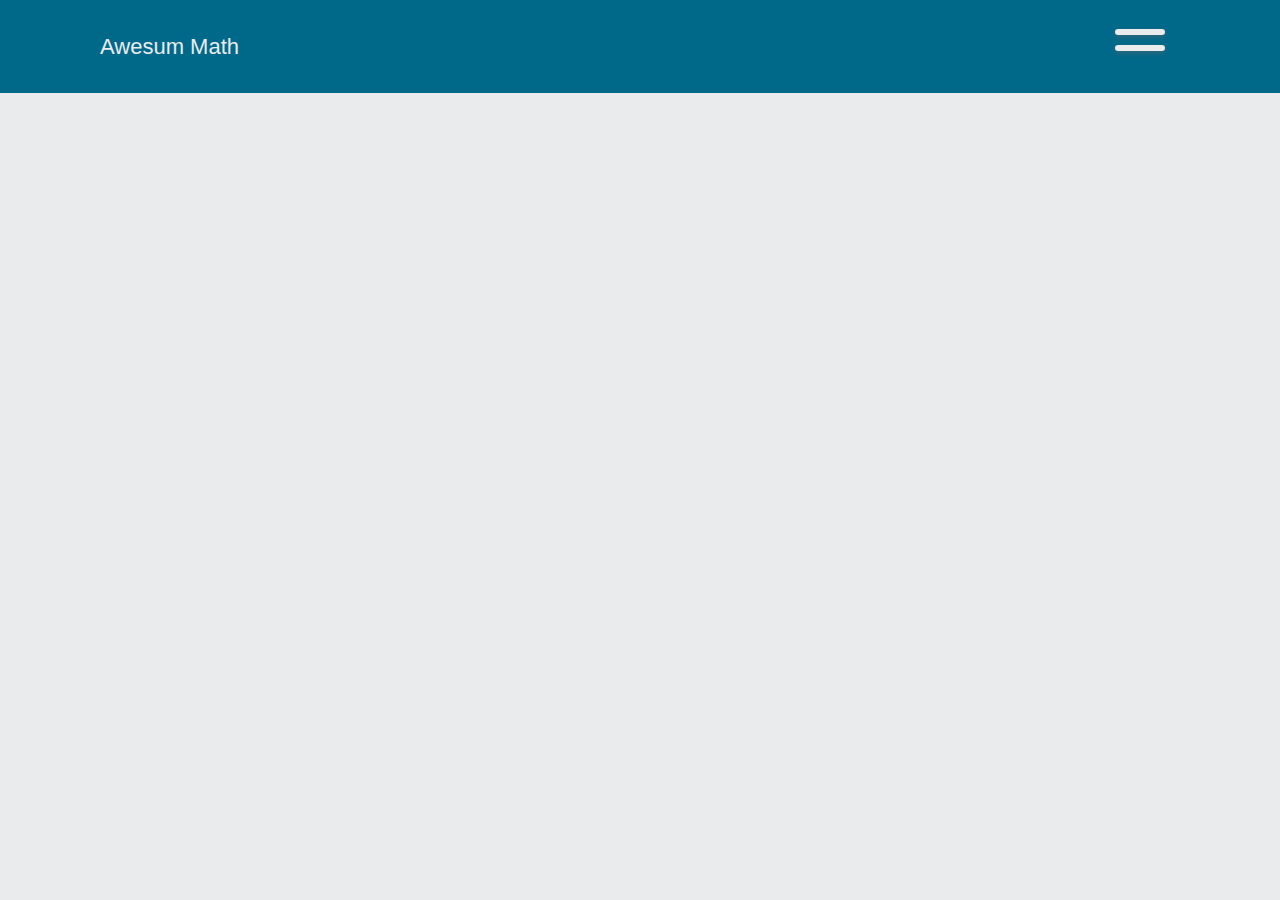
<file: index.html>
<!DOCTYPE html>
<html lang="en">
<head>
  <meta charset="UTF-8">
  <meta name="viewport" content="width=device-width, initial-scale=1.0">
  <meta http-equiv="X-UA-Compatible" content="ie=edge">
  <title>Awesum Math</title>
  <link rel="stylesheet" href="style.css">
  <link rel="stylesheet" href="w3.css">
  <script src="index.js" defer></script>
</head>
<body>
    <header class="header">
        Awesum Math
        <div class="menu-btn">
          <div class="menu-btn__burger"></div>
        </div>
    </header>
</body>
</html>
</file>
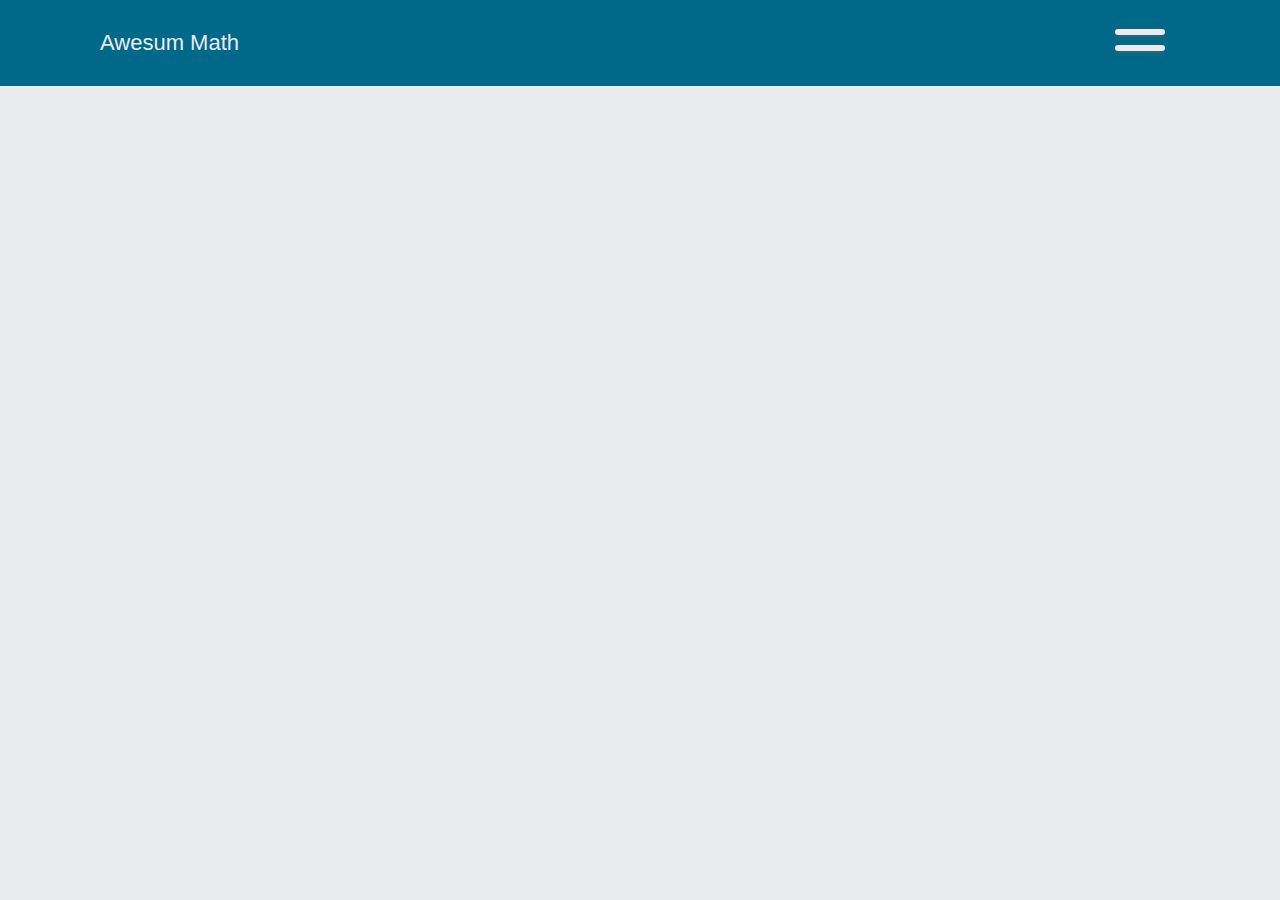
<file: contact.html>
<!DOCTYPE html>
<html lang="en">
<head>
  <meta charset="UTF-8">
  <meta name="viewport" content="width=device-width, initial-scale=1.0">
  <meta http-equiv="X-UA-Compatible" content="ie=edge">
  <title>Contact</title>
  <link rel="stylesheet" href="style.css">
  <script src="index.js" defer></script>
</head>
<body>
    <header class="header">
        Awesum Math
        <div class="menu-btn">
          <div class="menu-btn__burger"></div>
        </div>
    </header>
</body>
</html>
</file>
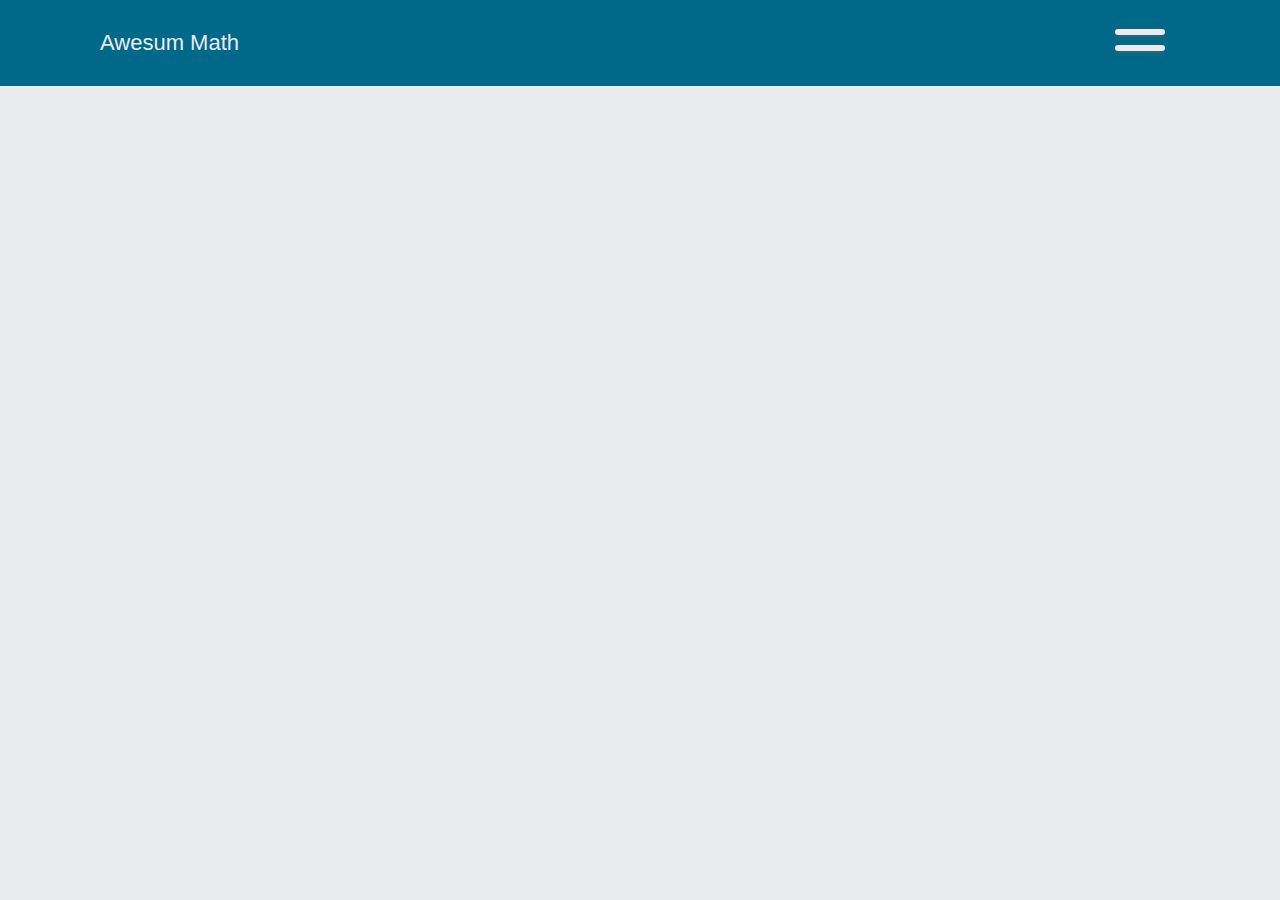
<file: login.html>
<!DOCTYPE html>
<html lang="en">
<head>
  <meta charset="UTF-8">
  <meta name="viewport" content="width=device-width, initial-scale=1.0">
  <meta http-equiv="X-UA-Compatible" content="ie=edge">
  <title>Login</title>
  <link rel="stylesheet" href="style.css">
  <script src="index.js" defer></script>
</head>
<body>
    <header class="header">
        Awesum Math
        <div class="menu-btn">
          <div class="menu-btn__burger"></div>
        </div>
    </header>
</body>
</html>
</file>
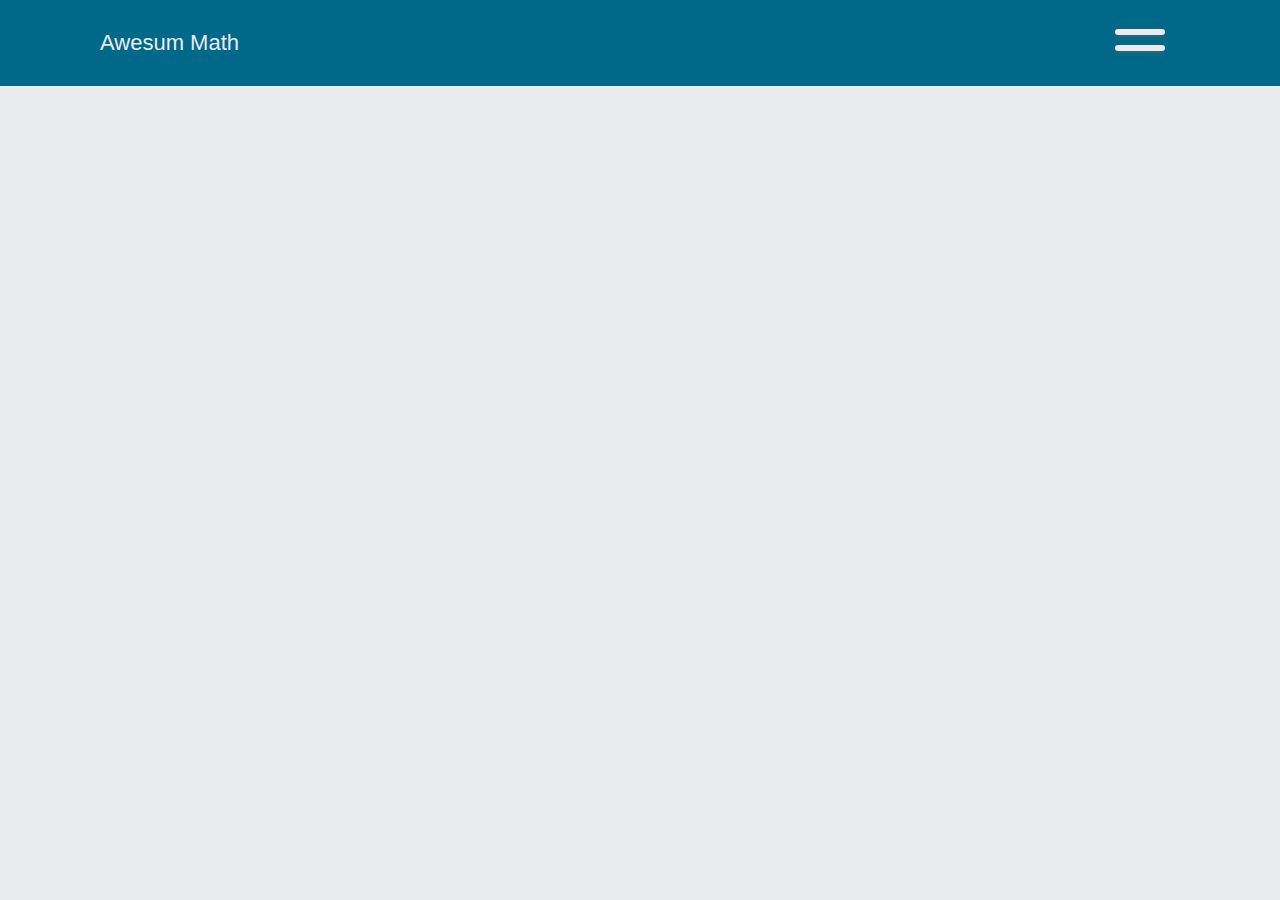
<file: prblmsets.html>
<!DOCTYPE html>
<html lang="en">
<head>
  <meta charset="UTF-8">
  <meta name="viewport" content="width=device-width, initial-scale=1.0">
  <meta http-equiv="X-UA-Compatible" content="ie=edge">
  <title>Problem Sets</title>
  <link rel="stylesheet" href="style.css">
  <script src="index.js" defer></script>
</head>
<body>
    <header class="header">
        Awesum Math
        <div class="menu-btn">
          <div class="menu-btn__burger"></div>
        </div>
    </header>
</body>
</html>
</file>
<file: style.css>
.header {
    color: #EAEBED;
    font-family: "Trebuchet MS", Helvetica, sans-serif;
    font-size: 22px;
    padding: 30px 100px;
    background-color: #006989;
}

* {
    margin: 0;
    padding: 0;
    box-sizing: border-box;
  }
body {
  background: #EAEBED;
}

.menu-btn {
    position: absolute;
    top: 0px;
    right: 100px;
    display: flex;
    justify-content: center;
    align-items: center;
    width: 80px;
    height: 80px;
    cursor: pointer;
    transition: all .5s ease-in-out;

    /* border: 3px solid #fff; */
  }
  .menu-btn__burger {
    width: 50px;
    height: 6px;
    background: #006989;
    border-radius: 5px;
    transition: all .5s ease-in-out;
  }
  .menu-btn__burger::before,
  .menu-btn__burger::after {
    content: '';
    position: absolute;
    width: 50px;
    height: 6px;
    background: #EAEBED;
    border-radius: 5px;
    box-shadow: 0 2px 5px rgba(255,101,47,.2);
    transition: all .5s ease-in-out;
  }
  .menu-btn__burger::before {
    transform: translateY(-8px);
  }
  .menu-btn__burger::after {
    transform: translateY(8px);
  }
  /* ANIMATION */
  .menu-btn.open .menu-btn__burger {
    transform: translateX(-50px);
    background: transparent;
    box-shadow: none;
  }
  .menu-btn.open .menu-btn__burger::before {
    transform: rotate(45deg) translate(35px, -35px);
  }
  .menu-btn.open .menu-btn__burger::after {
    transform: rotate(-45deg) translate(35px, 35px);
  }

  

/*
https://coolors.co/eaebed-006989-ff5154-0d0c1d-17301c
*/
</file>
